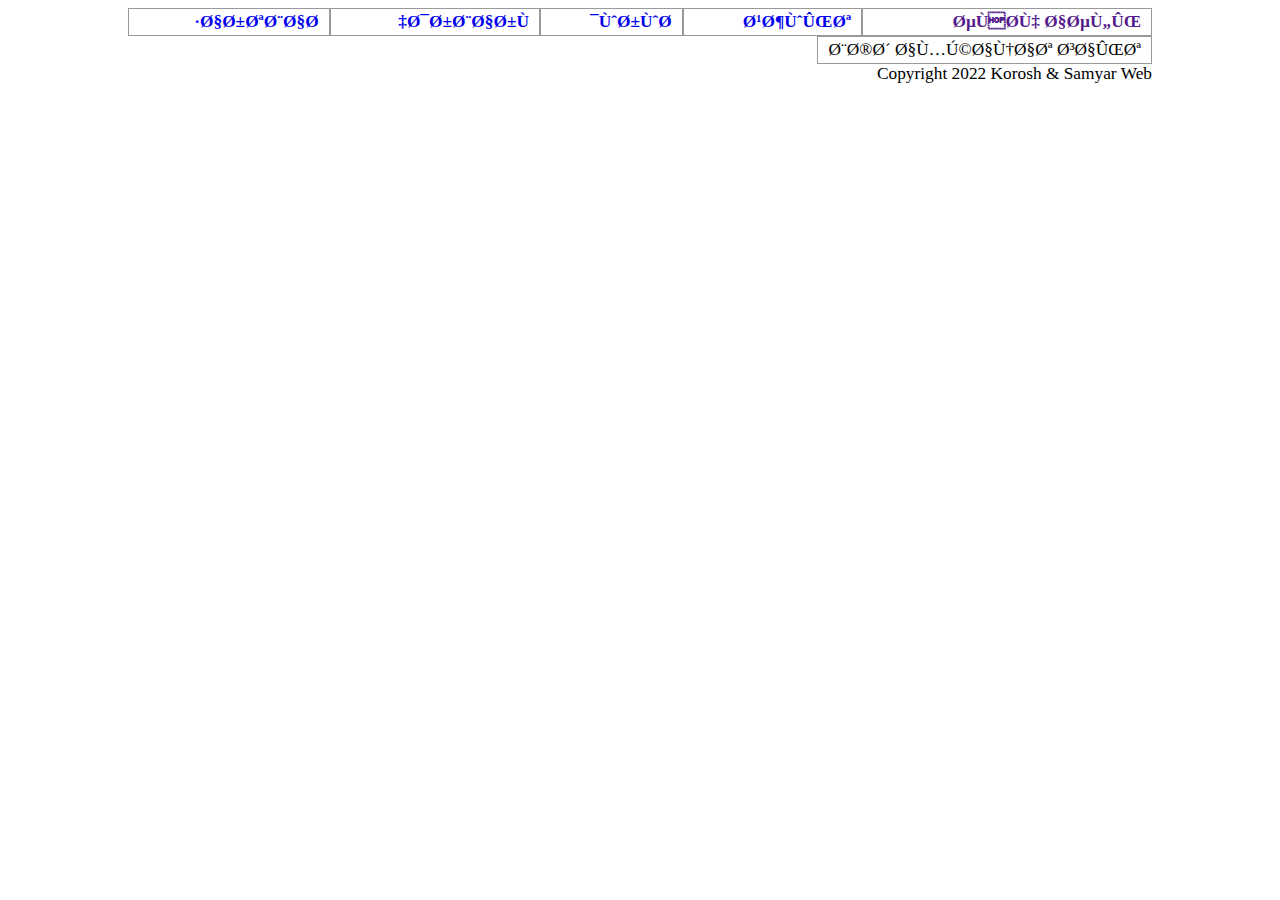
<file: man/index.html>
<!doctype html>
<html>
	<head>
		<meta charset="utf_8"/>
		<title>صفحه اصلی </title>
		<link href="css/index.css" rel="stylesheet"
		type="text/css"/>
		<style type="text/css">
		<!--
		.set_style_link{
			text-decoration:none ;
			font-weight: bold;
		}
		-->
		</style>
	</head>
<body>
	<div class ="divTable" >
		<div class="diveTableRow">
			<div class="diveTableCell">
				<header class ="divTable">
					<div class="diveTableRow">
						<div class="diveTableCell">
</div>
</div>

</header>


<nav class="divTable">
	<ul class="divTableRow">
		<li class="divTableCell"><a class="set_style_link"href="">صفحه اصلی</a></li>
		<li class="divTableCell"><a class="set_style_link"href="C:\xampp\htdocs\kelas\Shop\man\php\includes\header.php">عضویت</a></li>
		<li class="divTableCell"><a class="set_style_link"href="#">ورود</a></li>
		<li class="divTableCell"><a class="set_style_link"href="#">درباره</a></li>
		<li class="divTableCell"><a class="set_style_link"href="#">ارتباط</a></li>
	</ul>
</nav>

<section class="divtable">
	<section class="divTableRow">
		<aside class="divTableCell" style:"width:25%;">بخش امکانات سایت </aside>
		<section class="diveTableCell" style="width: 75%;">	
		
		</section>
	</section>
</section>

<footer class= "divTable">
	<section class="divTableRow">
		<article class="diveTableCell">Copyright 2022 Korosh & Samyar Web </article>
		
	</section>
</footer>
			</div>
		</div>
		
	</div>
		
		
		
		
		
		
		
		
		
		
		
		
		
		
		
		
		

</body>

</html>
</file>
<file: man/css/index.css>
.divTable{
	display:table;
	width:1024px;
	font-family:tahoma;
	font-size:13pt;
	margin-left:auto;
	margin-right:auto;
	direction:rtl;
}

.divTableRow{
	display:table-row;
}

.divTableCell{
	display:table-cell;
	border:1px solid #999999;
	padding:3px 10px;
}
</file>
